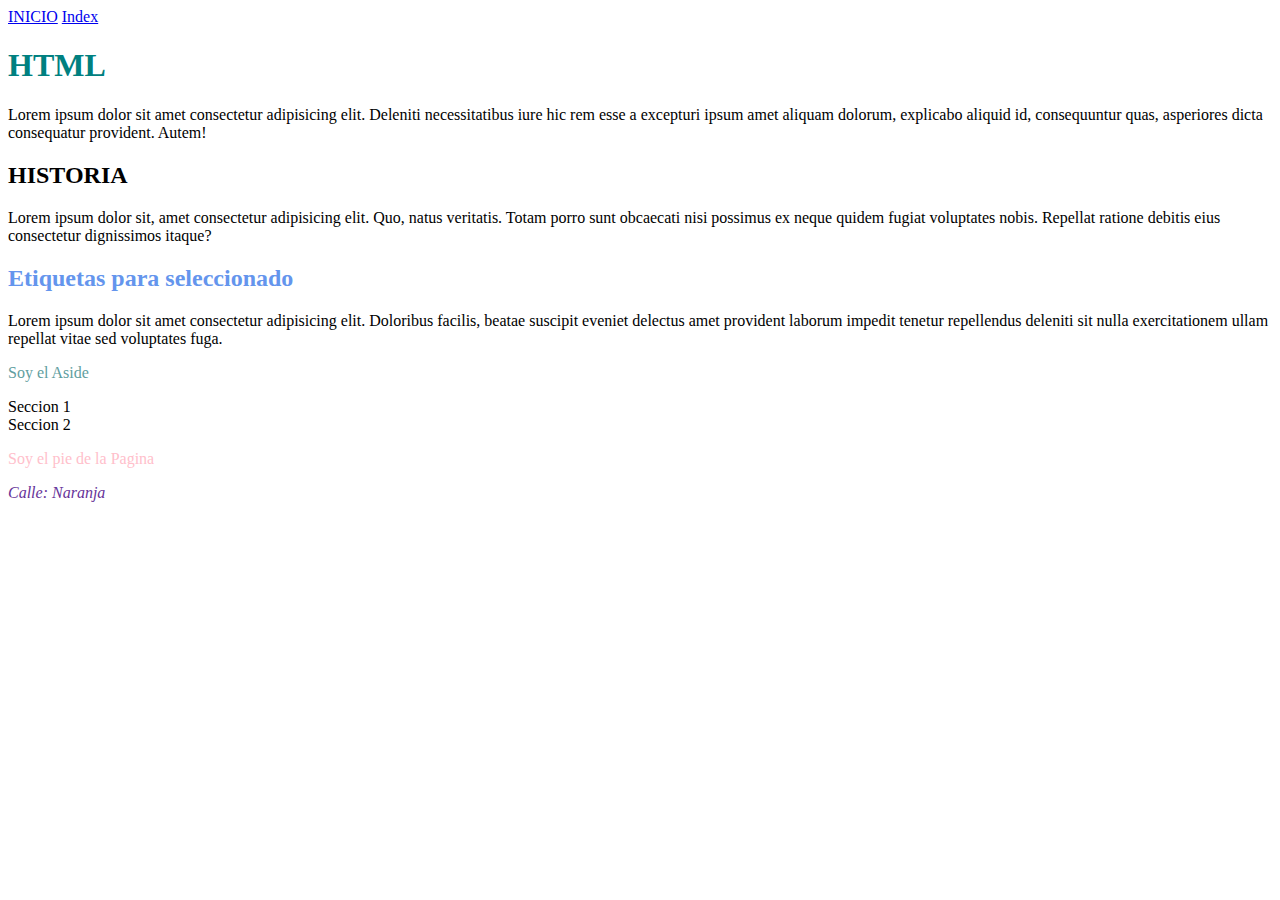
<file: index.html>
<!DOCTYPE html>
<html lang="es">
<head>
    <meta charset="UTF-8">
    <meta http-equiv="X-UA-Compatible" content="IE=edge">
    <meta name="viewport" content="width=device-width, initial-scale=1.0">
    <meta name= "description" content= "Pagina prueba html">
    <meta name= "keywords" content="html,web,escuela">
    <meta name= "author" content="Oscar Peña">
    <script src="app.js"></script>

    <link rel="stylesheet" href="STYLES.CSS">
    <link rel="shortcut icon" href="favicon.ico" type="image/x-icon">


    <title>Grupo 51 pagína</title>
</head>
<body>
    <header>
        <NAv>
            <a href="inicio.html">INICIO</a>
            <a href="index.html">Index</a>
        </NAv>

    </header> 

    <article>
        <h1 style="color: teal;", style="font-family: Verdana, Geneva, Tahoma, sans-serif;">HTML</h1>
        <P>Lorem ipsum dolor sit amet consectetur adipisicing elit. Deleniti necessitatibus iure hic rem esse a excepturi ipsum amet aliquam dolorum, explicabo aliquid id, consequuntur quas, asperiores dicta consequatur provident. Autem!</P>
        <h2 style="font-family: fantasy;", style="background-color: rgb(245, 221, 179);", style="color:black;">HISTORIA</h2>
        <p>Lorem ipsum dolor sit, amet consectetur adipisicing elit. Quo, natus veritatis. Totam porro sunt obcaecati nisi possimus ex neque quidem fugiat voluptates nobis. Repellat ratione debitis eius consectetur dignissimos itaque?</p>
        <h2 style="color: cornflowerblue;", style="background-color: black;">Etiquetas para seleccionado</h2>
        <p>Lorem ipsum dolor sit amet consectetur adipisicing elit. Doloribus facilis, beatae suscipit eveniet delectus amet provident laborum impedit tenetur repellendus deleniti sit nulla exercitationem ullam repellat vitae sed voluptates fuga.</p>
    </article>
    <aside>
        <p style="color: cadetblue;">Soy el Aside</p>
        <section>Seccion 1</section>
        <section>Seccion 2</section>
    </aside>

    <footer>
        <P style="color: pink;">Soy el pie de la Pagina</P>
    </footer>

    <address>
        <p style="color: rebeccapurple;">Calle: Naranja</p>
    </address>

</body>
</html>
</file>
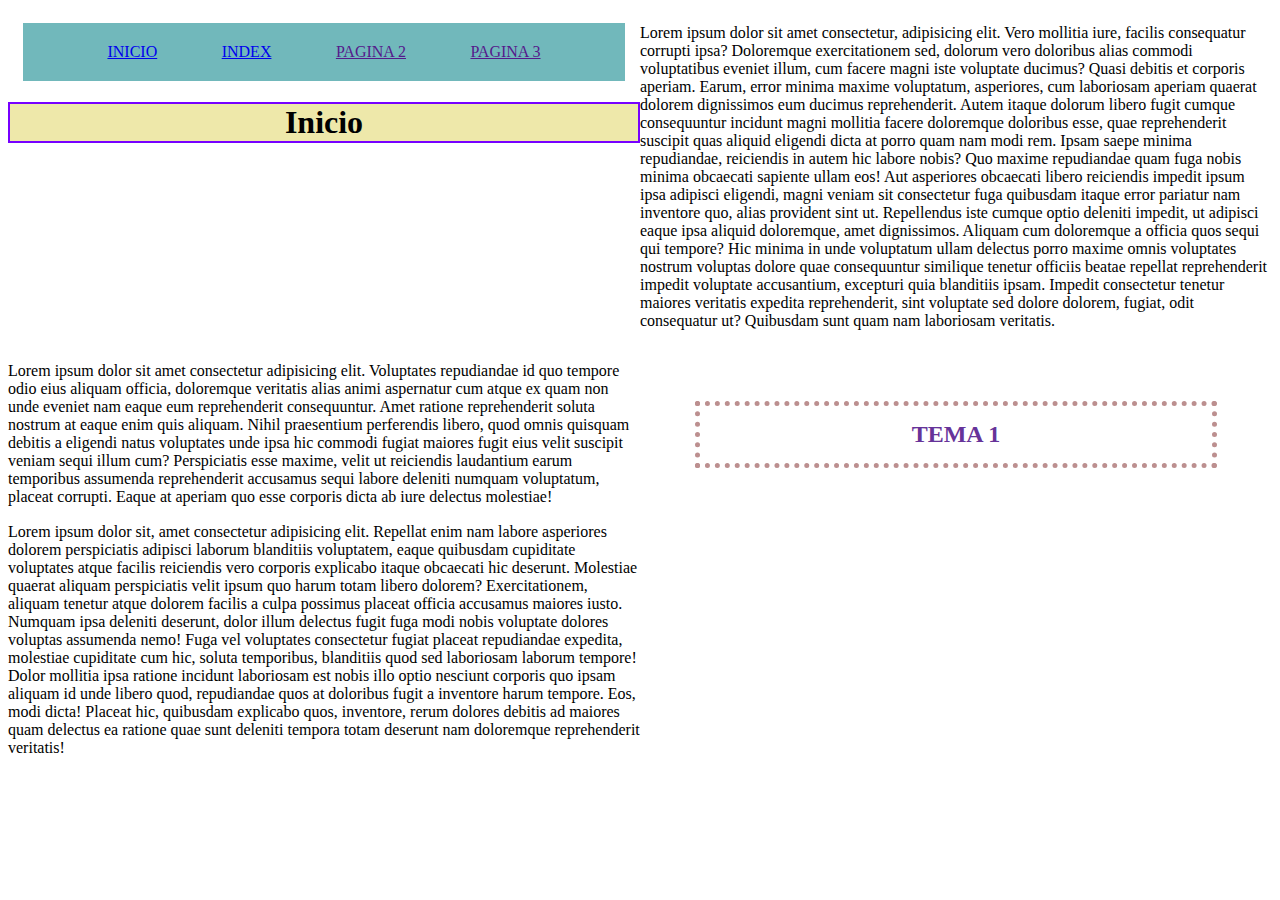
<file: inicio.html>
<!DOCTYPE html>
<html lang="en">
<head>
    <meta charset="UTF-8">
    <meta http-equiv="X-UA-Compatible" content="IE=edge">
    <meta name="viewport" content="width=device-width, initial-scale=1.0">
    <title>Inicio</title>

    <link rel="stylesheet" href="inicio.css">
    <link rel="shortcut icon" href="favicon.ico" type="image/x-icon">
</head>
<body>
    <header>
        <nav>
            <a href="inicio.html">INICIO</a>
            <a href="index.html">INDEX</a>
            <a href="">PAGINA 2</a>
            <a href="">PAGINA 3</a>
        </nav>
        <h1>Inicio</h1>
    </header>  
    <section>
        <p>Lorem ipsum dolor sit amet consectetur, adipisicing elit. Vero mollitia iure, facilis consequatur corrupti ipsa? Doloremque exercitationem sed, dolorum vero doloribus alias commodi voluptatibus eveniet illum, cum facere magni iste voluptate ducimus? Quasi debitis et corporis aperiam. Earum, error minima maxime voluptatum, asperiores, cum laboriosam aperiam quaerat dolorem dignissimos eum ducimus reprehenderit. Autem itaque dolorum libero fugit cumque consequuntur incidunt magni mollitia facere doloremque doloribus esse, quae reprehenderit suscipit quas aliquid eligendi dicta at porro quam nam modi rem. Ipsam saepe minima repudiandae, reiciendis in autem hic labore nobis? Quo maxime repudiandae quam fuga nobis minima obcaecati sapiente ullam eos! Aut asperiores obcaecati libero reiciendis impedit ipsum ipsa adipisci eligendi, magni veniam sit consectetur fuga quibusdam itaque error pariatur nam inventore quo, alias provident sint ut. Repellendus iste cumque optio deleniti impedit, ut adipisci eaque ipsa aliquid doloremque, amet dignissimos. Aliquam cum doloremque a officia quos sequi qui tempore? Hic minima in unde voluptatum ullam delectus porro maxime omnis voluptates nostrum voluptas dolore quae consequuntur similique tenetur officiis beatae repellat reprehenderit impedit voluptate accusantium, excepturi quia blanditiis ipsam. Impedit consectetur tenetur maiores veritatis expedita reprehenderit, sint voluptate sed dolore dolorem, fugiat, odit consequatur ut? Quibusdam sunt quam nam laboriosam veritatis.</p>
    </section>
    <section>
        <p>Lorem ipsum dolor sit amet consectetur adipisicing elit. Voluptates repudiandae id quo tempore odio eius aliquam officia, doloremque veritatis alias animi aspernatur cum atque ex quam non unde eveniet nam eaque eum reprehenderit consequuntur. Amet ratione reprehenderit soluta nostrum at eaque enim quis aliquam. Nihil praesentium perferendis libero, quod omnis quisquam debitis a eligendi natus voluptates unde ipsa hic commodi fugiat maiores fugit eius velit suscipit veniam sequi illum cum? Perspiciatis esse maxime, velit ut reiciendis laudantium earum temporibus assumenda reprehenderit accusamus sequi labore deleniti numquam voluptatum, placeat corrupti. Eaque at aperiam quo esse corporis dicta ab iure delectus molestiae!</p>
    </section>
    <h2>TEMA 1</h2>
    <article>
        Lorem ipsum dolor sit, amet consectetur adipisicing elit. Repellat enim nam labore asperiores dolorem perspiciatis adipisci laborum blanditiis voluptatem, eaque quibusdam cupiditate voluptates atque facilis reiciendis vero corporis explicabo itaque obcaecati hic deserunt. Molestiae quaerat aliquam perspiciatis velit ipsum quo harum totam libero dolorem? Exercitationem, aliquam tenetur atque dolorem facilis a culpa possimus placeat officia accusamus maiores iusto. Numquam ipsa deleniti deserunt, dolor illum delectus fugit fuga modi nobis voluptate dolores voluptas assumenda nemo! Fuga vel voluptates consectetur fugiat placeat repudiandae expedita, molestiae cupiditate cum hic, soluta temporibus, blanditiis quod sed laboriosam laborum tempore! Dolor mollitia ipsa ratione incidunt laboriosam est nobis illo optio nesciunt corporis quo ipsam aliquam id unde libero quod, repudiandae quos at doloribus fugit a inventore harum tempore. Eos, modi dicta! Placeat hic, quibusdam explicabo quos, inventore, rerum dolores debitis ad maiores quam delectus ea ratione quae sunt deleniti tempora totam deserunt nam doloremque reprehenderit veritatis!
    </article>
</body>
<footer>

</footer>
</html>
</file>
<file: STYLES.CSS>
h3 {
    color: rgb(255, 158, 11);
}
</file>
<file: inicio.css>
h1{
    border: double rgb(119, 0, 255) 2px ;
    background-color: palegoldenrod;
    text-align: center;
}
h2 {
    color: rebeccapurple;
    border: dotted rosybrown 5px;
    padding: 15px ;
    margin: 55px;
    text-align: center;
}

nav {
    padding: 20px;
    margin: 15px;
   justify-content: space-evenly;
    background-color: rgb(113, 184, 187);
   display: flex;
}

body {
    display: grid;
    grid-template-columns: 1fr 1fr ;
}
</file>
